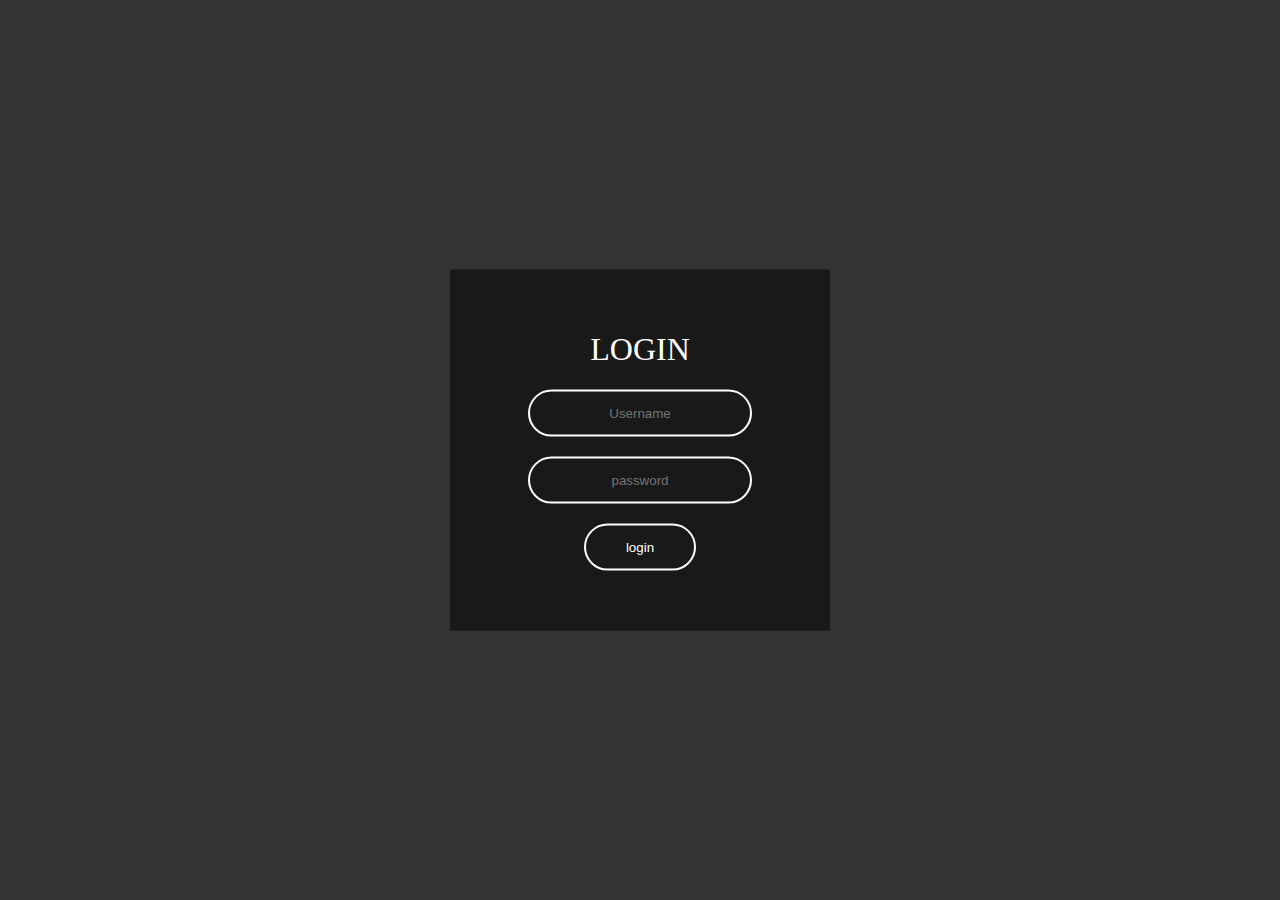
<file: Login.html>
<!DOCTYPE html>
<html lang="en" dir="ltr">
<head>
	<meta charset="utf-8">
	<title>Animated Login</title>
	<link rel="stylesheet" type="text/css" href="css/style.css">
</head>
<body>
	<form class="box" action="index.html" method="post">
		<h1>Login</h1>
		<input type="text" name="Username" placeholder="Username">
		<input type="password" name="" placeholder="password">
		<input type="submit" name="" value="login">
	</form>



</body>
</html>
</file>
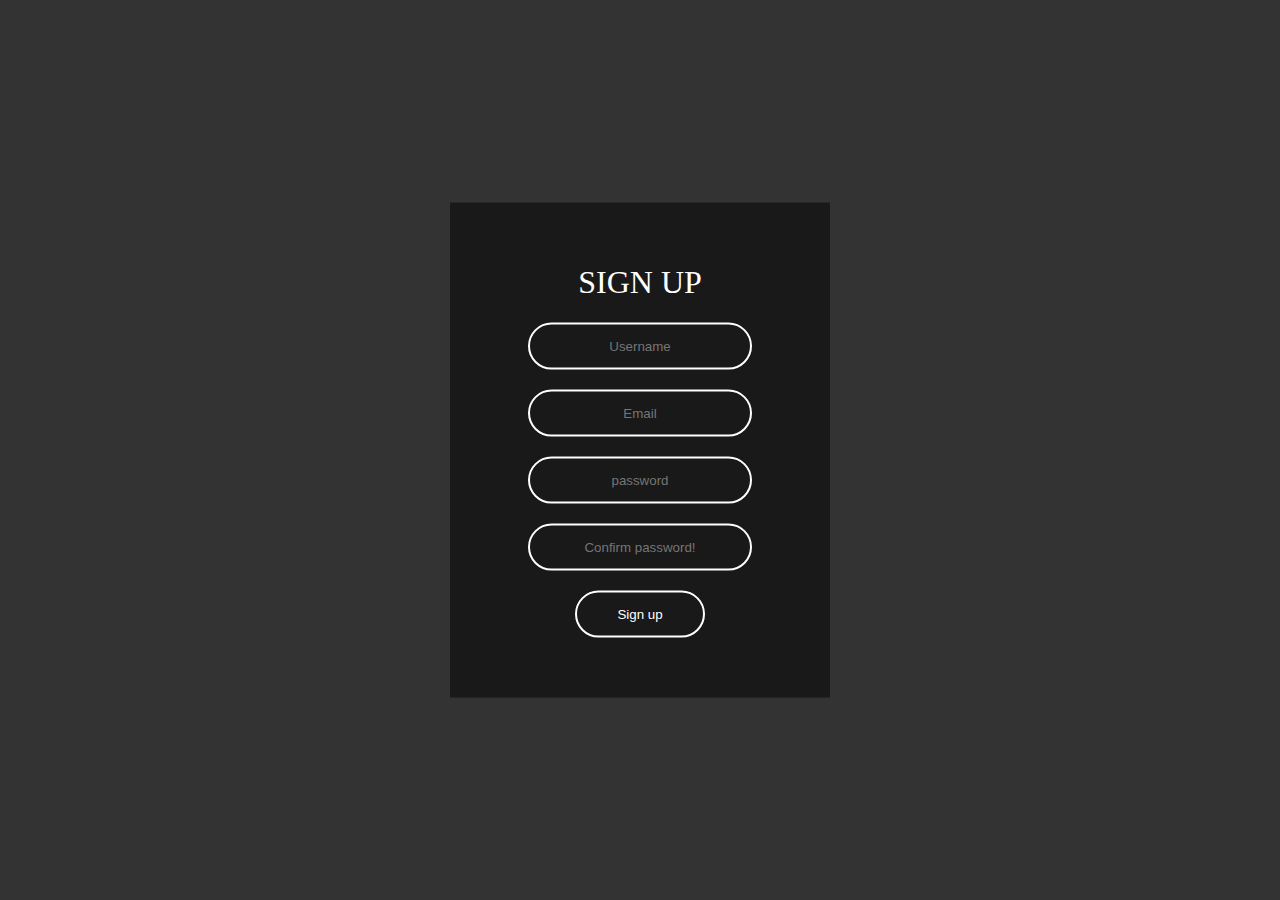
<file: SignUp.html>
<!DOCTYPE html>
<html lang="en" dir="ltr">
<head>
	<meta charset="utf-8">
	<title>SignUp</title>
	<link rel="stylesheet" type="text/css" href="css/style.css">
</head>
<body>
	<form class="box" action="index.html" method="post">
		<h1>Sign up</h1>
		<input type="text" name="Username" placeholder="Username">
		<input type="text" name="email" placeholder="Email">
		<input type="password" name="" placeholder="password">
		<input type="password" name="" placeholder="Confirm password!">
		<input type="submit" name="" value="Sign up">
	</form>



</body>
</html>
</file>
<file: css/style.css>
body{
	background:rgb(0,0,0,0.8);
	background-size:cover;
	background-repeat: no-repeat;
	background-position: center;	
	font-family: ,sans-serif;
	text-align: center;
	justify-content: center;
}
/**Menu Bar**/
.menu-bar{
	background:rgb(0,0,0);
	text-align: center;
	margin: 0;
	padding: 0;
}
.menu-bar ul{
	display: inline-flex;
	list-style: none;
	color: #fff;
}
.menu-bar ul li{
	width: 120px;
	margin: 15px;
	padding:15px;
}
.menu-bar ul li a{
	text-decoration: none;
	color:#fff;
}
.active, .menu-bar ul li:hover {
	background:rgb(32,32,32);
	border-radius: 3px;
}
.menu-bar,.fa{
	margin-right: 8px
}
.sub-menu-1{
	display: none;
	z-index: 4;
}
.menu-bar ul li:hover .sub-menu-1{
	display:block;
	position: absolute;
	background:rgb(10,10,10,0.8);
	margin-top: 15px;
	margin-left:15px;
}
.menu-bar ul li:hover .sub-menu-1 ul{
	display: block;
	margin:10px;
}
.menu-bar ul li:hover .sub-menu-1 ul li{
	width:150px;
	padding:10px;
	border-bottom:1px dotted #fff;
	background:transparent;
	border-radius: 0;
	text-align: left;
}
.menu-bar ul li:hover .sub-menu-1 ul li:lastchild{
	border-bottom: none;
}
.menu-bar ul li:hover .sub-menu-1 ul li a:hover{
	color: rgb(32,32,32);
}
.sign-up{
	float: right;
}
.nav-item{
	float:left;
}
/**Sign in / SignUp**/
.box{
	width: 300px;
	padding: 40px;
	position: absolute;
	top: 50%;
	left:50%;
	transform: translate(-50%,-50%);
	background:#191919;
	text-align: center;
}
.box h1{
	color: #fff;
	text-transform: uppercase;
	font-weight: 500;
}
.box input[type="text"],.box input[type="password"]{
	border:0;
	background:none;
	display: block;
	margin: 20px auto;
	text-align: center;
	border:2px solid #fff;
	padding: 14px 10px;
	width:200px;
	outline:none;
	color:#fff;
	border-radius: 24px;
	transition:0.25s;
}
.box input[type="text"]:focus,.box input[type="password"]:focus{
	width:280px;
	border-color: #fff;
}
.box input[type="submit"]{
	border:0;
	background:none;
	display: block;
	margin: 20px auto;
	text-align: center;
	border:2px solid #fff;
	padding: 14px 40px;
	outline:none;
	color:#fff;
	border-radius: 24px;
	transition:0.25s;
	cursor: pointer;
}
.box input[type="submit"]:hover{
	background:rgb(32,32,32,0.7);
}
/**gallery**/
.g-container{
	display: grid;
	grid-template-columns: repeat(6,1fr);
	grid-auto-rows: 100px 300px;
	grid-gap:10px;
}
.gallery-item{
	width:100%;
	height:100%;
	position:relative;
}
.gallery-item .image{
	height:100%;
	width: 100%;
	overflow:hidden;
}
.gallery-item .image img{
	width: 100%;
	height: 100%;
	object-fit: cover;
	object-position: 50% 50%;
	transition: .5s ease-in-out;
}
.gallery-item:hover .image img{
	transform:scale(1.5);
}
.gallery-item .text{
	position: absolute;
	font-family: helvetica;
	opacity: 0;
	top: 50%;
	transform: translate(-50% -50%)
	color: #fff;
	font-size: 25px;
	pointer-events: none;
	z-index: 4;
	transition: 3s ease-in-out;
	-webkit-backdrop-filter:blur(5px) saturate(1.8);
	-backdrop-filter:blur(5px) saturate(1.8);
}
.gallery-item:hover .text{
	opacity: 1;
	animation: move-down .3s ;
	padding: 1em;
	width: 100%;
}

.w-1{
	grid-column: span 1;
}
.w-2{
	grid-column: span 2;
}
.w-3{
	grid-column: span 3;
}
.w-4{
	grid-column: span 4;
}
.w-5{
	grid-column: span 5;
}
.w-6{
	grid-column: span 6;
}


.h-1{
	grid-row: span 1;
}
.h-2{
	grid-row: span 2;
}
.h-3{
	grid-row: span 3;
}
.h-4{
	grid-row: span 4;
}
.h-5{
	grid-row: span 5;
}
.h-6{
	grid-row: span 6;
}

/**@media screen and(max-width: 500px){
	.container{
			grid-template-columns: repeat(2,1fr);

	}
}
**/
.gallery-item .cart{
	position: absolute;
	align-items: center;
	opacity: 2;
	z-index: 2;
	color: red;
	top: 50%;
	left: 50%;
	cursor: pointer;
	pointer-events: none;
}
.gallery-item .cart .fa i{
	size: 500px;
	cursor: pointer;
}
.gallery-item .cart a{
	color:red;
}
.gallery-item .cart:hover{
	color: teal;
}
.gallery-item .cart:visited{
	color: rgb(0,0,0);
}
a:hover{
	color: teal;
}
a:visited{
	color: rgb(0,0,0);
}



@keyframes move-down{
	0%{
		top:10%;
	}
	50%{
		top:35%;
	}
	100%{
		top:50%;
	}
}
.container{
	position: relative;
	width: 90%;
	display: grid;
	grid-template-columns: repeat(auto-fill, minmax(260px,1fr));
	grid-template-rows: auto;
	grid-gap: 0 40px;

}
.holder{
	padding-left: 10px;
}
.container .holder{
	position: relative;
	height: 400px;
	background:#060c21;
	display: flex;
	justify-content: center;
	align-items: center;
	border:1px solid #000;
}
.container .holder:before{
	content: '';
	position: absolute;
	top: -2px;
	left: -2px;
	right: -2px;
	bottom: -2px;
	background:#fff;
	z-index: -1;
	transform: skew(2deg,2deg);
}
.container .holder:nth-child(1):before{
	background:linear-gradient(315deg,#ff0057,#e64a19);
	background:linear-gradient(315deg,rgb(255,200,0),rgb(255,0,0));
}
.container .holder:nth-child(2):before{
	background:linear-gradient(315deg,rgb(0,200,0),rgb(0,255,0));
	background:linear-gradient(315deg,rgb(255,125,0),rgb(255,255,0));
}
.container .holder:nth-child(3):before{
	background:linear-gradient(315deg,rgb(0,255,0),rgb(0,255,0));
	background:linear-gradient(315deg,rgb(0,255,0),rgb(0,255,0));
}
.container .holder:nth-child(4):before{
	background:linear-gradient(315deg,#ff0057,#e64a19);
	background:linear-gradient(315deg,rgb(0,0,255),#e64a19);
}
.content .holder:after{
	content:'';
	position: absolute;
	top: 0;
	left: 0;
	width: 50%;
	height: 100%;
	background:rgb(255,255,255,0.05);
	pointer-events: none;
}
.content{
	position: relative;
	padding: 20px;
	transform: translate(40px);
}
.content h2{
	position: absolute;
	top: -60px;
	right:20px;
	margin: 0;
	padding: 0;
	font-size: 10em;
	color: rgb(255,255,255,0.5);
	transition: 0.5s;
}
.holder:hover .content h2{
	top: -140px;
}
.holder .content h3{
	margin: 0 0 10px;
	padding: 0;
	font-size: 24px;
	font-weight: 500;
	color: #fff;

}
.holder .content p{
	margin: 0;
	padding: 0;
	color: #fff;
	font-size: 16px;
}
.holder .content a{
	position: relative;
	margin:20px 0 0;
	padding: 10px 20px;
	text-decoration: none;
	border:1px solid #fff;
	display: inline-block;
	color: #fff;
	transition: 0.5s;
	transform: translateY(-40px);
	opacity: 0;
	visibility: hidden;
}
.holder:hover .content a{
	transform: translateY(0);
	opacity: 1;
	visibility: visible;
}
.holder .content a:hover{
	color: rgb(0,0,0);
	background:#fff;
}
</file>
